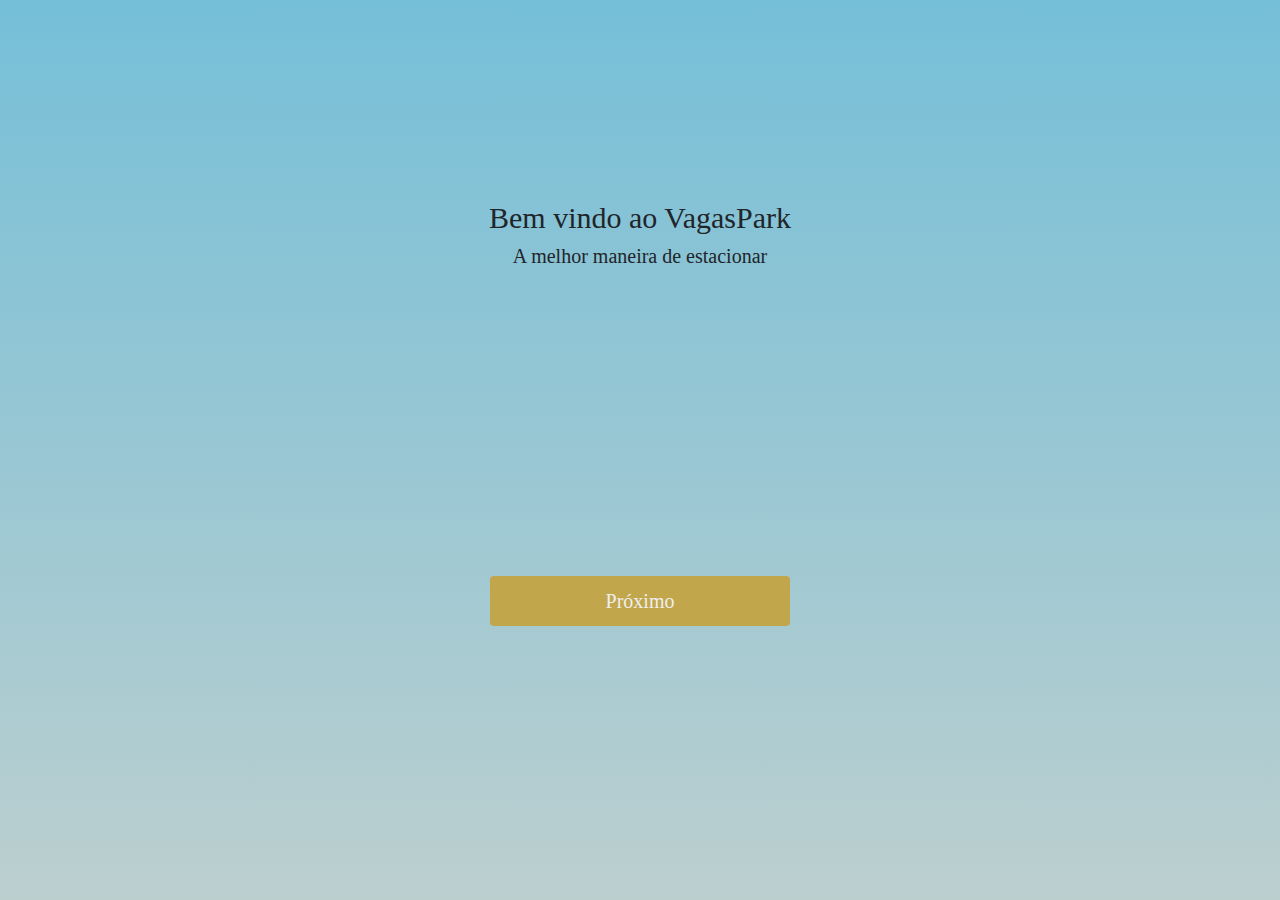
<file: index.html>
<!DOCTYPE html>
<html>
	<head>
		<title>INICIO</title>
	    <meta charset="UTF-8">
	    <meta name="viewport" content="width=device-width, initial-scale=1, shrink-to-fit=no">

	    <link rel="stylesheet" href="https://maxcdn.bootstrapcdn.com/bootstrap/4.4.1/css/bootstrap.min.css">
	
		<link rel="stylesheet" href="https://maxcdn.bootstrapcdn.com/font-awesome/4.7.0/css/font-awesome.min.css">
	    
		<link rel="stylesheet" type="text/css" href="css/style.css">
	</head>
	<body>
		<div id="loginContainer">
			<div class="titulo">
			    <div class="tit">
					<h1>Bem vindo ao VagasPark<h1>
				</div>
            </div>
        <div class="sub">
             <div class="sub">
            <h2>A melhor maneira de estacionar<h2>
             </div>
        </div>
				
					<div class="bt">
						<button type="submit" class="btn-1">
							<a href="home.html" class="login">Próximo</a>
						</button>
					</div>
				
			
		</div>

	
		<script src="https://ajax.googleapis.com/ajax/libs/jquery/3.4.1/jquery.min.js"></script>
		<script src="https://maxcdn.bootstrapcdn.com/bootstrap/4.4.1/js/bootstrap.min.js"></script>
	</body>
</html>
</file>
<file: css/style.css>
body{
    margin: 0;
    font-family: "Poppins";
    
}

/* inicio do index */

/* Basic Colors*/
.light-green-color { color: #7399df }
.light-green-bg-color { background-color: #3c6e7a; }
.dark-green-color { color: #3c6e7a; }
.dark-green-bg-color { background-color: #3c6e7a; }
.white-color { color: #fff; }

.tit{
padding-top: 200px;
text-align: center;}

.sub{
    text-align: center;
   
}

.login{
    text-decoration: none;
    color: #efefef;
}

.bt{
    padding-top: 300px;
    text-align: center;
}
.btn-1{
    width:300px;
    height: 50px;
    border: none;
color: white;
background-color: #c2a64b;
border-radius: 4px;
box-shadow: inset 0 0 0 0 #8b6312;
transition: ease-out 0.3s;
font-size: 20px;
outline: none;
text-decoration: none ;
}

.btn-1:hover{
box-shadow: inset 300px 0 0 0 #aa7518;
cursor: pointer;
color: #000;
}

h1{
   font-size: 30px;
   font-family: Impact, fantasy;
   font-weight: 200;
}
h2{
    font-size: 20px;
 }


#loginContainer{
    background-image: linear-gradient(to bottom, rgb(117, 191, 216), rgba(143, 175, 175, 0.601));
    height: 100vh;
}


/*FIM INDEX*/

/*COMEÇO HOME */

nav{
    background-color: #FFCC49;
    width: 100%;
    position: absolute;
}
nav ul{
    display: flex;
    align-items: center;
    justify-content: space-between;
    padding: 0px 35px 0px 35px;

}

.btn-alert img{
    width: 50px;
}

.btn-alert{
    cursor: pointer;
    background: transparent;
    border: 0;

}
.container{
    
    background-position: center;
    background-size:cover;
  
   justify-content: center;
   display: flex;
 
   
}

.search-bar{
    width:100%;
    max-width: 800px;
    background-color: #ffffff;
    border-radius: 60px;
    align-items: center;
    justify-content: center;
    padding: 10px 20px;
    font-size: 18px;
    border: 0;
}

::placeholder{
    color: #5f5f5f;
}

.search-bar-button img{
    width: 30px;
}

.search-bar-button{
   cursor: pointer;
   background: transparent;
   border: 0;
}

li{
    list-style: none;
}

li:hover{
    color: #28a4c4;
    cursor: pointer;
    transition: .4s;

}

.form{
    width: 650px;
}

@media screen and (max-width: 700px) {
    
}
</file>
